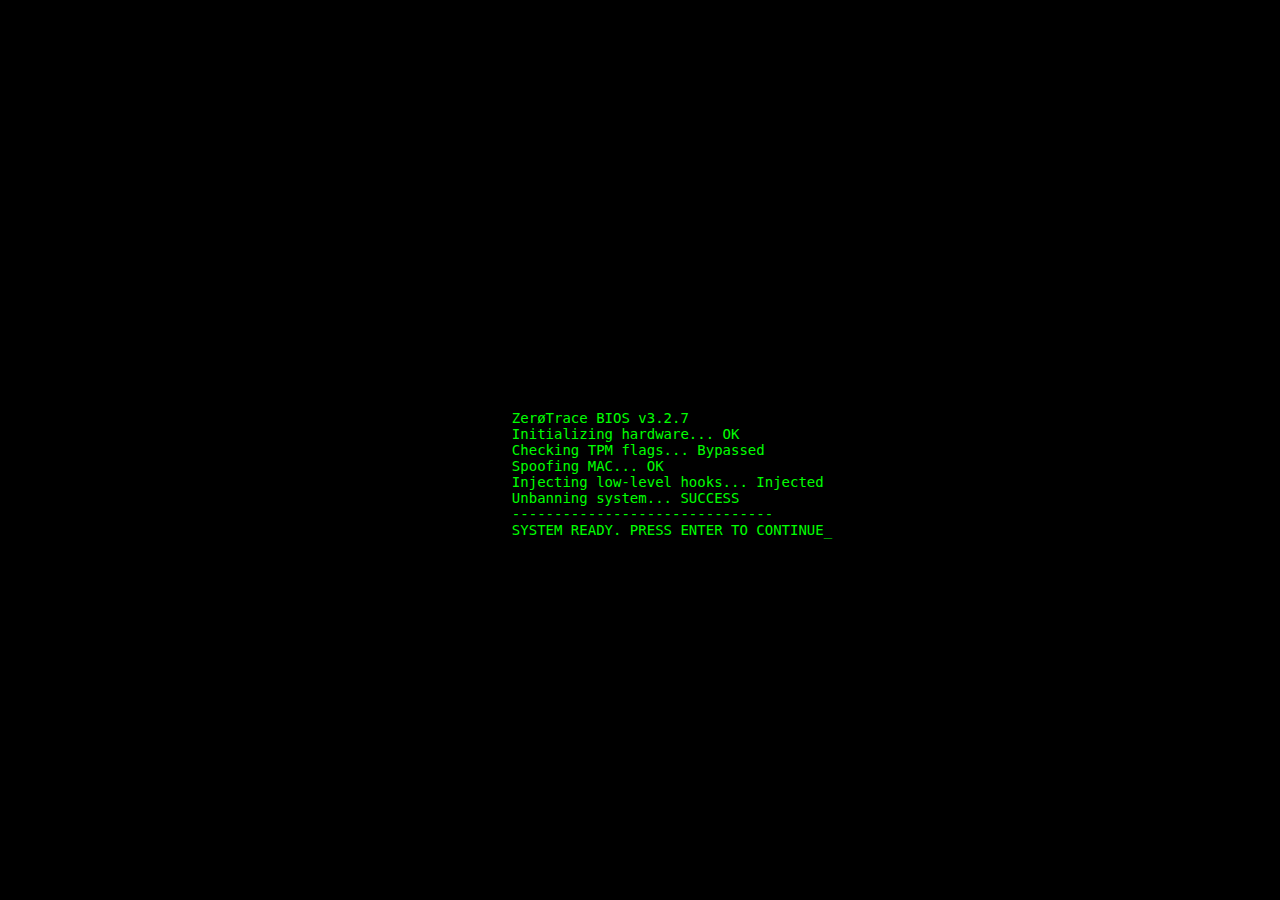
<file: index.html>
<!DOCTYPE html>
<html lang="en">
<head>
  <meta charset="UTF-8">
  <title>ZeroTrace Spoofer Hub</title>
  <meta name="viewport" content="width=device-width, initial-scale=1.0">
  <link href="assets/css/main.css" rel="stylesheet">
  <link rel="stylesheet" href="assets/css/transition.css">
  <link rel="stylesheet" href="assets/css/intro.css">
  <link rel="stylesheet" href="assets/css/global.css">
  <link rel="stylesheet" href="assets/css/boot.css">
  </head>
<body>

<!-- BIOS Boot Loader -->
<div id="bios-boot">
  <pre class="boot-text">
ZerøTrace BIOS v3.2.7
Initializing hardware... OK
Checking TPM flags... Bypassed
Spoofing MAC... OK
Injecting low-level hooks... Injected
Unbanning system... SUCCESS
-------------------------------
SYSTEM READY. PRESS ENTER TO CONTINUE_
  </pre>
</div>


<audio id="bg-audio" autoplay loop hidden>
  <source src="assets/audio/lowbass.mp3" type="audio/mp3">
</audio>


<!-- Glitchy Splash Screen -->
<div id="splash-screen">
  <div class="splash-text glitch" data-text="Injecting ZeroTrace...">Injecting ZeroTrace...</div>
</div>


<!-- Page Transition Overlay -->
<div id="transition-overlay"></div>

  <header>
    <h1>ZeroTrace</h1>
    <p>Best Spoofer On The Market</p>
  </header>
  <main>
    <a href="product.html" class="card">
      <h2>🎯 ZeroTrace Spoofer</h2>
      <p>Permanent Spoofer for Valorant, FiveM, Fortnite, and more.</p>
    </a>
    <a href="faq.html" class="card">
      <h2>❓ FAQ</h2>
      <p>All you need to know about how it works and why we’re #1.</p>
    </a>
  </main>
  <footer>
    &copy; 2025 ZeroTrace. All rights reserved.
  </footer>
  <script src="assets/js/transition.js"></script>
  <script src="assets/js/intro.js"></script>
  <script src="assets/js/boot.js"></script>
  
<!-- Fake Admin Lock -->
<script>
  if (window.location.pathname.includes("admin")) {
    const pass = prompt("Enter Admin Pass:");
    if (pass !== "zerotrace") {
      alert("Access Denied.");
      location.href = "/";
    }
  }
</script>

</body>
</html>
</file>
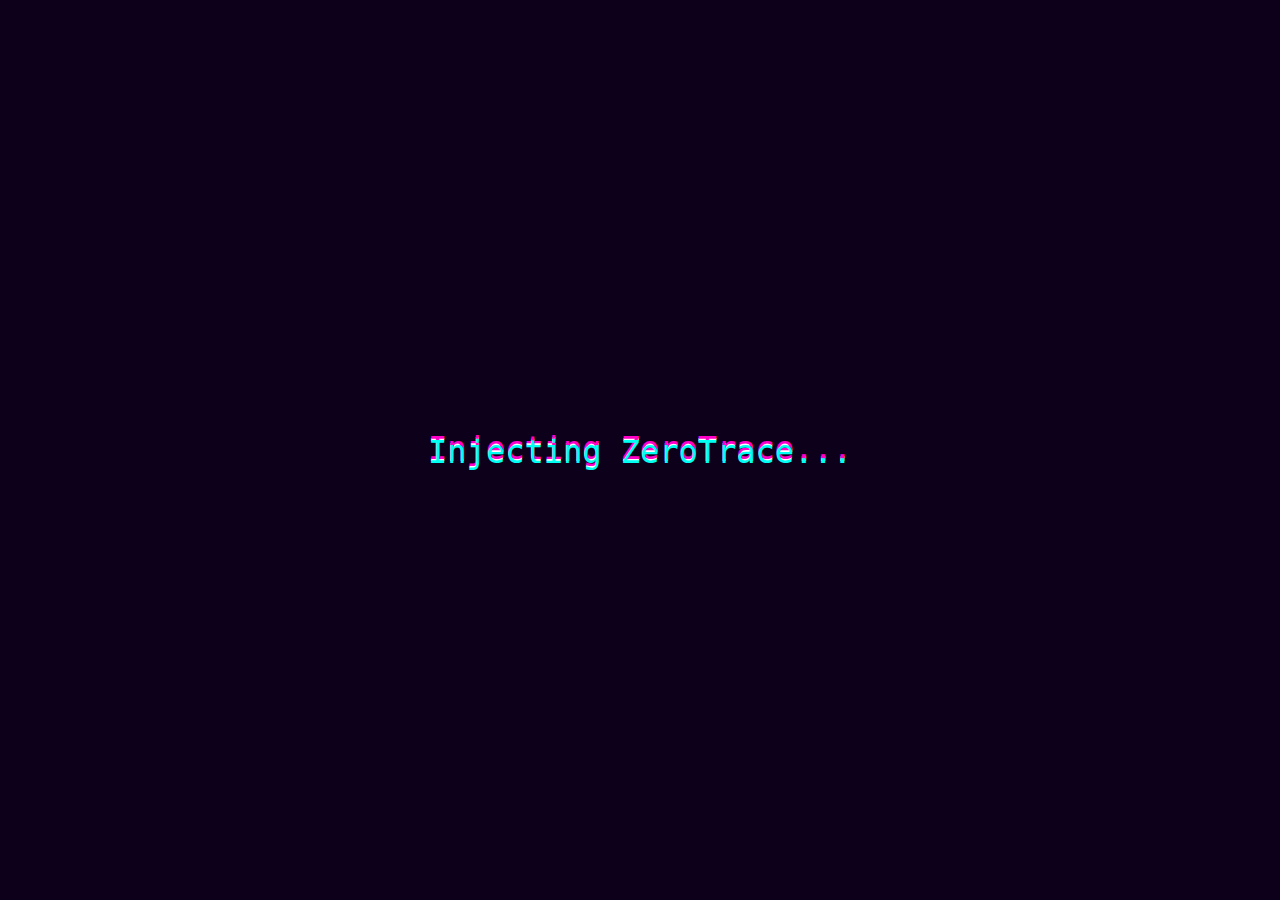
<file: faq.html>
<!DOCTYPE html>
<html lang="en">
<head>
  <meta charset="UTF-8">
  <title>ZeroTrace - FAQ</title>
  <meta name="viewport" content="width=device-width, initial-scale=1.0">
  <link href="assets/css/main.css" rel="stylesheet">
  <link rel="stylesheet" href="assets/css/transition.css">
  <link rel="stylesheet" href="assets/css/intro.css">
  <link rel="stylesheet" href="assets/css/global.css">
</head>
<body>

<audio id="bg-audio" autoplay loop hidden>
  <source src="assets/audio/lowbass.mp3" type="audio/mp3">
</audio>


<!-- Glitchy Splash Screen -->
<div id="splash-screen">
  <div class="splash-text glitch" data-text="Injecting ZeroTrace...">Injecting ZeroTrace...</div>
</div>


<!-- Page Transition Overlay -->
<div id="transition-overlay"></div>

  <header>
    <h1>ZeroTrace FAQ</h1>
    <p>Everything you need to know before buying</p>
  </header>
  <main>
    <div class="card">
      <h2>Common Questions</h2>
      <ul>
        <li><strong>Is it safe?</strong> Yes. ZeroTrace is fully private.</li>
        <li><strong>Does it work if im banned TPM ?</strong> Yes, we offer a TPM Bypass.</li>
        <li><strong>Do I need to reset my PC?</strong> Not at all. No reinstall, one-click and you are unban.</li>
        <li><strong>Will it work for games other than Valorant?</strong> Yes: COD, Rust, FiveM, Fortnite and others.</li>
        <li><strong>Why is ZeroTrace better?</strong> Real devs, private code. Not a paste or scam.</li>
      </ul>
    </div>
  </main>
  <footer>
    &copy; 2025 ZeroTrace. Got more questions? Ask us directly.
  </footer>
  <script src="assets/js/transition.js"></script>
  <script src="assets/js/intro.js"></script>
</body>
</html>
</file>
<file: assets/css/main.css>
@import url('https://fonts.googleapis.com/css2?family=Inter:wght@400;600;800&display=swap');

body {
  margin: 0;
  padding: 0;
  font-family: 'Inter', sans-serif;
  background: radial-gradient(ellipse at center, #1c1e26 0%, #111318 100%);
  color: #f0f0f0;
  display: flex;
  flex-direction: column;
  align-items: center;
  min-height: 100vh;
}

header {
  padding: 60px 20px 20px;
  text-align: center;
}

header h1 {
  font-size: 3rem;
  background: linear-gradient(90deg, #c900ff, #ff00cc);
  -webkit-background-clip: text;
  -webkit-text-fill-color: transparent;
}

header p {
  font-size: 1.2rem;
  color: #cccccc;
}

main {
  display: flex;
  flex-wrap: wrap;
  justify-content: center;
  gap: 30px;
  margin: 40px 20px;
}

.card {
  background: linear-gradient(to right, #c900ff 0%, #29002e 100%);
  padding: 30px;
  border-radius: 16px;
  width: 280px;
  transition: transform 0.3s ease;
  text-align: left;
  color: #fff;
  box-shadow: 0 0 20px rgba(201,0,255,0.2);
}

.card:hover {
  transform: translateY(-8px);
}

.card h2 {
  font-size: 1.4rem;
  margin-bottom: 10px;
}

.card ul {
  padding-left: 1.2rem;
}

.card ul li {
  margin-bottom: 8px;
}

footer {
  margin-top: auto;
  padding: 20px;
  font-size: 0.85rem;
  color: #666;
}
</file>
<file: assets/css/transition.css>
#transition-overlay {
  position: fixed;
  top: 0;
  left: 0;
  background: linear-gradient(135deg, #1a001a, #0d001a);
  width: 100%;
  height: 100%;
  z-index: 9999;
  pointer-events: none;
  transition: opacity 0.6s ease;
  opacity: 1;
}
#transition-overlay.fade-out {
  opacity: 0;
}
</file>
<file: assets/css/intro.css>
/* Splash screen */
#splash-screen {
  position: fixed;
  top: 0;
  left: 0;
  background: #0d001a;
  width: 100%;
  height: 100%;
  z-index: 10000;
  display: flex;
  justify-content: center;
  align-items: center;
  transition: opacity 1s ease;
}

#splash-screen.hide {
  opacity: 0;
  pointer-events: none;
}

.splash-text {
  font-size: 2rem;
  color: #fff;
  font-family: monospace;
  text-align: center;
}

/* Glitch effect */
.glitch {
  position: relative;
  color: white;
}
.glitch::before,
.glitch::after {
  content: attr(data-text);
  position: absolute;
  left: 0;
  width: 100%;
  overflow: hidden;
}
.glitch::before {
  animation: glitchTop 1s infinite linear alternate-reverse;
  color: #ff00c8;
  top: -2px;
}
.glitch::after {
  animation: glitchBottom 1s infinite linear alternate-reverse;
  color: #00fff2;
  top: 2px;
}

@keyframes glitchTop {
  0% { clip: rect(0, 9999px, 0, 0); }
  5% { clip: rect(0, 9999px, 5px, 0); }
  10% { clip: rect(0, 9999px, 0, 0); }
}
@keyframes glitchBottom {
  0% { clip: rect(5px, 9999px, 9999px, 0); }
  5% { clip: rect(0, 9999px, 9999px, 0); }
  10% { clip: rect(5px, 9999px, 9999px, 0); }
}

/* Cursor FX */
body {
  cursor: none;
}
.cursor {
  position: fixed;
  width: 20px;
  height: 20px;
  background: #c900ff;
  border-radius: 50%;
  pointer-events: none;
  transform: translate(-50%, -50%);
  mix-blend-mode: difference;
  z-index: 9999;
}
</file>
<file: assets/css/global.css>
body {
  background: linear-gradient(135deg, #0a0010, #1a001a);
  color: white;
  font-family: 'Open Sans', sans-serif;
  margin: 0;
  padding: 0;
  overflow-x: hidden;
}

a {
  color: #c900ff;
  text-decoration: none;
}
a:hover {
  text-decoration: none;
}

/* Header, footer, nav cleanup */
header, footer, nav {
  background-color: rgba(10, 0, 16, 0.9);
  color: white;
}

section, .content, .container {
  background-color: transparent;
}
</file>
<file: assets/css/boot.css>
#bios-boot {
  position: fixed;
  top: 0; left: 0;
  width: 100vw; height: 100vh;
  background: black;
  color: #00ff00;
  font-family: monospace;
  font-size: 14px;
  padding: 2rem;
  z-index: 999999;
  display: flex;
  align-items: center;
  justify-content: center;
}
.boot-text {
  white-space: pre-wrap;
  animation: blink 1s step-start infinite;
}
@keyframes blink {
  50% { opacity: 0.7; }
}
</file>
